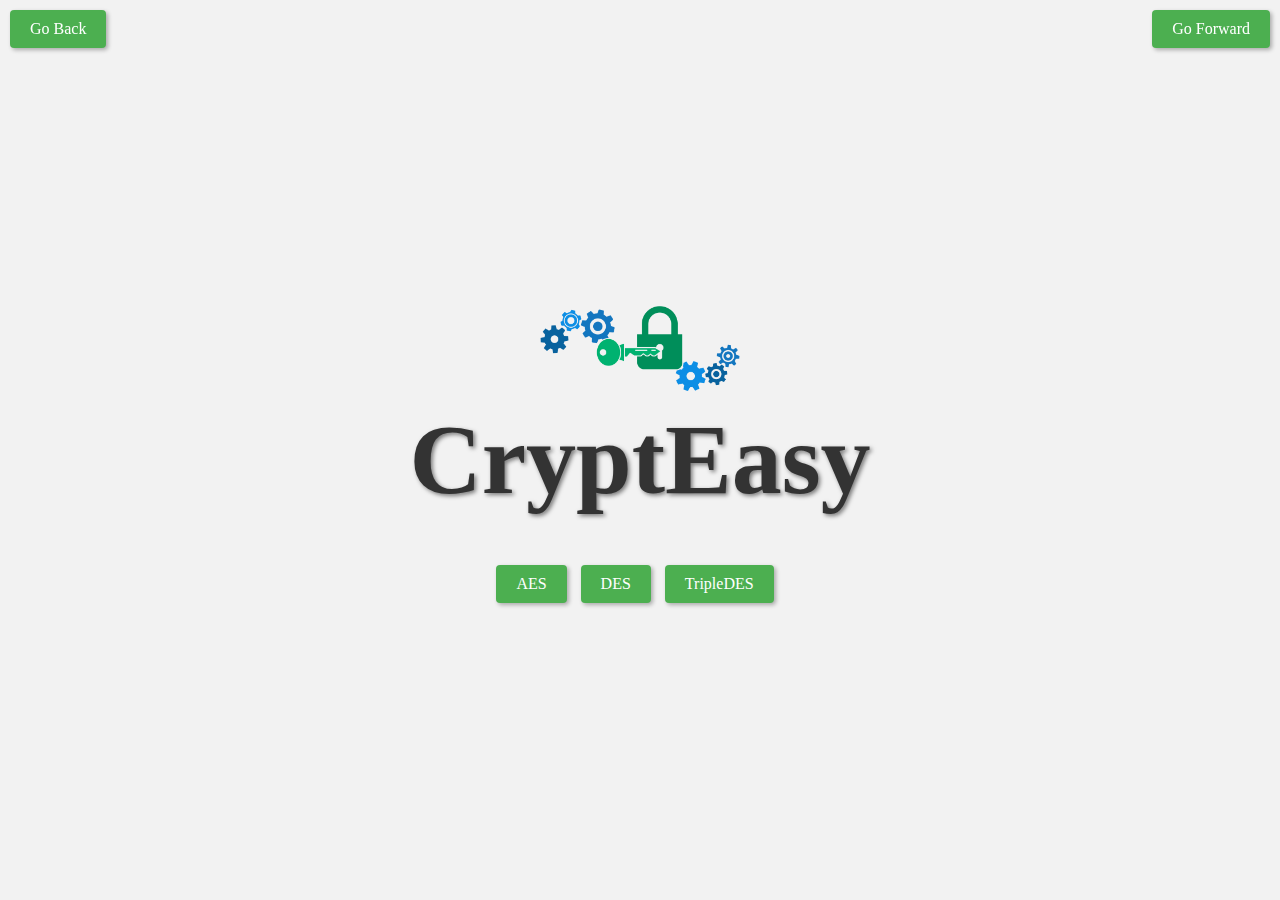
<file: CryptEasy/index.html>
<!DOCTYPE html>
<html lang="en">
<head>
    <meta charset="UTF-8">
    <meta name="viewport" content="width=device-width, initial-scale=1.0">
    <title>EnDe</title>
    <script src="js/script.js"></script>
    <link rel="stylesheet" href="css/style.css">
</head>
<body>
    <div class="header">
        <button id="goback" onclick="goBack()">Go Back</button>
        <button id="goforward" onclick="goForward()">Go Forward</button>
    </div>
    <div class="container">
        <img src="img/img1.png" class="img1"> <br>
        <p id="head-text">CryptEasy</p> <br>
        <button onclick="AES()">AES</button>
        <button onclick="DES()">DES</button>
        <button onclick="TripleDES()">TripleDES</button>
    </div>
</body>
</html>
</file>
<file: CryptEasy/css/style.css>
.header {
  font-family: cursive;
  display: flex;
  justify-content: space-between;
  align-items: flex-start;
  position: fixed;
  top: 0;
  left: 0;
  width: 100%;
  background-color: #f2f2f2;
}


#goback {
  position: absolute;
  top: 0;
  left: 0;
  margin: 10px;
}


#goforward {
  position: absolute;
  top: 0;
  right: 0;
  margin: 10px;
}
  body {
    margin: 0;
    padding: 0;
    display: flex;
    justify-content: center;
    align-items: center;
    height: 100vh;
    background-color: #f2f2f2;
  }


  .container {
    text-align: center;
    align-items: flex-start; /* Updated alignment */
  }


  .img1 {
    width: 200px;
  }


  #head-text {
    font-size: 100px;
    font-weight: bold;
    color: #333;
    margin-top: 0px;
    margin-bottom: 30px;
    text-shadow: 2px 2px 4px rgba(0, 0, 0, 0.5);
  }


  button {
    font-family: cursive;
    font-size: 16px;
    color: #fff;
    background-color: #4CAF50;
    border: none;
    border-radius: 4px;
    padding: 10px 20px;
    cursor: pointer;
    margin-right: 10px;
    box-shadow: 2px 2px 4px rgba(0, 0, 0, 0.3);
    transition: background-color 0.3s ease;
  }

  button:hover {
    background-color: #45a049;
  }

  button:active {
    background-color: #3e8940;
  }
</file>
